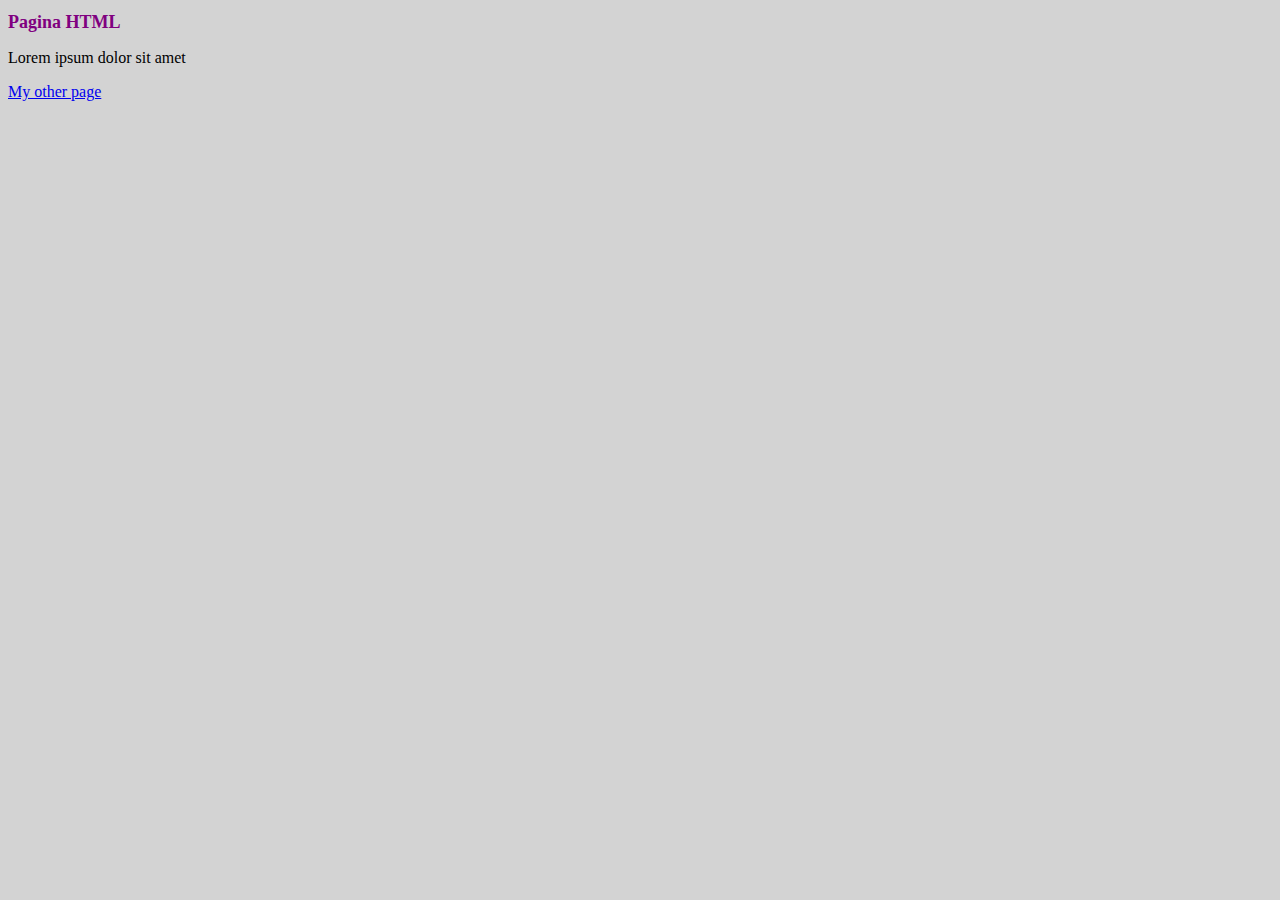
<file: CompitoGitJS/compito1/index.html>
<!DOCTYPE html>
<html>

    <head>
        <script src = "script.js"></script>
        <link rel="stylesheet" href="styles.css">
    </head>

    <body>
        <h1>Pagina HTML</h1>
        <p>Lorem ipsum dolor sit amet</p>
        <a href = "../compito2/nuovo.html">My other page</a>
    </body>

</html>

<!-- Data: (02/02/2024)
I tag sono dei elementi base delle pagine html definiscono la struttura del contenuto a loro interno.
I tag h1, h2, ecc servono per definire le intestazioni delle pag.web
Il tag p serve per defibnie il paragrafo delle pag.web
La riga <a href = "/me.html">My other page</a> serve a reindirizzare l'utente al click sul collegamento a unaltra pagina.

Alla scritta "hello" la risposta è: VM554:1 Uncaught ReferenceError: hello is not defined
Console.log da output nella console invece Alert fa apparire un popup.
-->
</file>
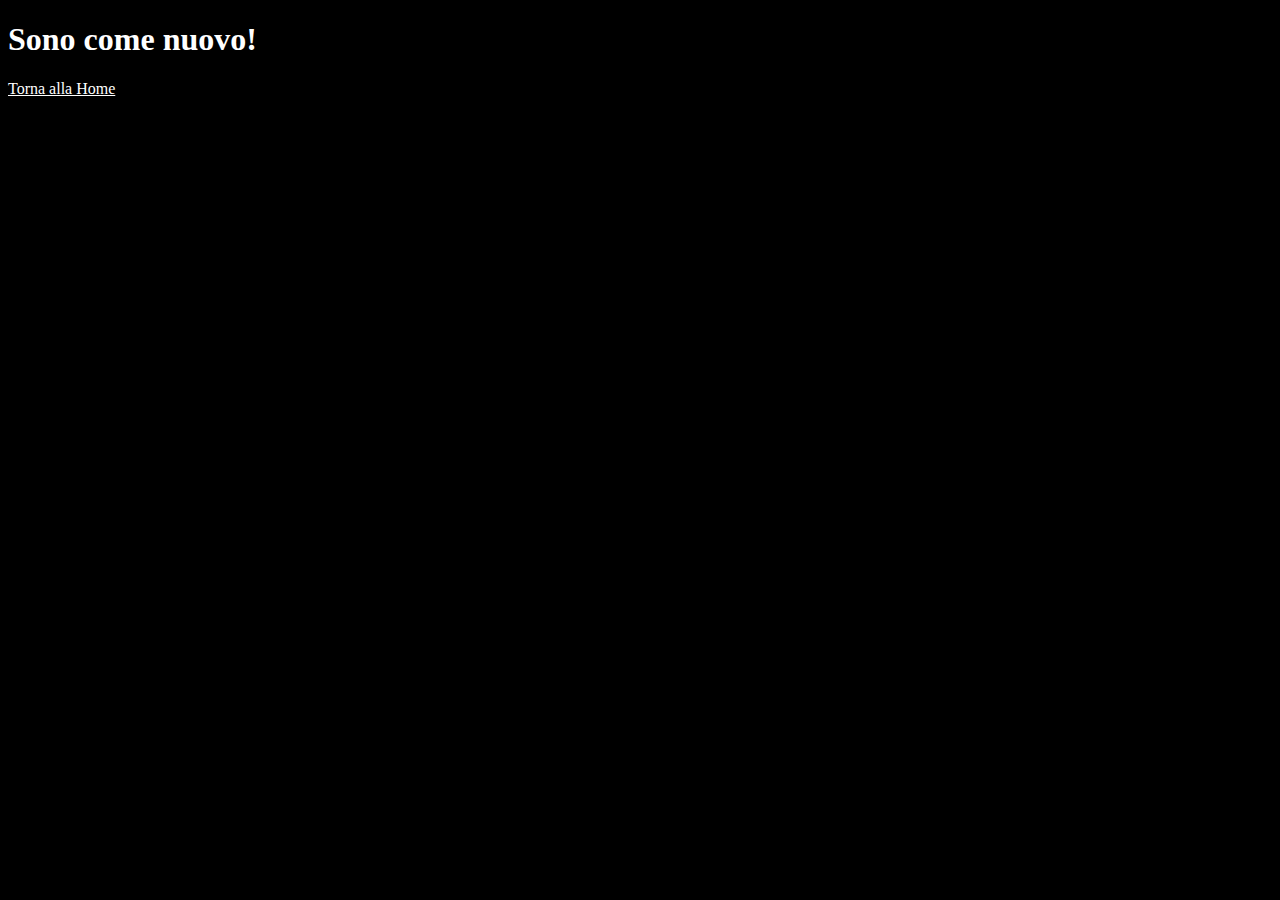
<file: CompitoGitJS/compito2/nuovo.html>
<!DOCTYPE html>
<html>

    <head>
        <script src = "nuovoscript.js"></script>
        <link rel="stylesheet" href="nuovostile.css">
    </head>

    <body>
        <h1>Sono come nuovo!</h1>
        <a href = "../compito1/index.html">Torna alla Home</a>
    </body>

</html>

<!-- Data: (02/02/2024) -->
</file>
<file: CompitoGitJS/compito1/styles.css>
body {
    background-color: lightgray;
}

h1 {
    font-size: large;
    color: purple;
}

/*
I file di stile CSS servono per modificare i attributi dei oggetti nelle pagine html
Come in questo esempio lo sfondo del body nel file index.html è impostato a colore lightgray, oppure il tah h1 avra il suo font cambiato di dimensione a "large".
I file CSS vengono collegati al file HTML con questa riga di codice: <link rel="stylesheet" href="styles.css">
*/
</file>
<file: CompitoGitJS/compito2/nuovostile.css>
body {
    background-color: black;
}

h1, a {
    color: white;
}
</file>
